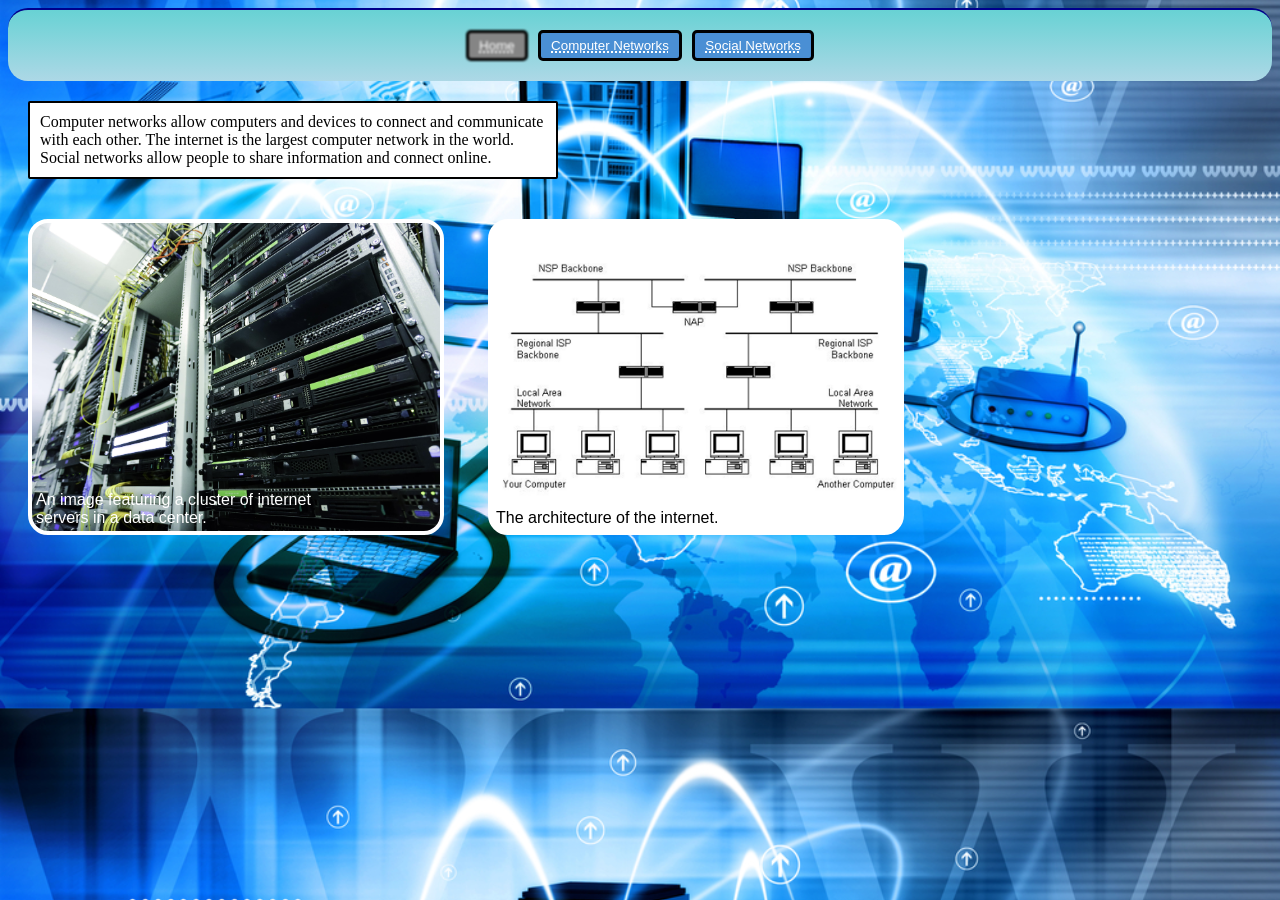
<file: index.html>
<!doctype HTML>
<html>
	<head>
		<title>Computer Networks & Social Networks</title>
		<base href="./"/>
		<link rel="stylesheet" href="/index.css"/> 
	</head>
	<body>
		<div id="header">
			<a style="filter: grayscale(1) blur(1px);" href="/index.html"><button>Home</button></a>
			<a href="/networks.html"><button>Computer Networks</button></a>
			<a href="/social.html"><button>Social Networks</button></a>
		</div>
		<div id="content">
			<p>
				Computer networks allow computers and devices to connect and
communicate with each other. The internet is the largest computer network in the
world. Social networks allow people to share information and connect online.
			</p><br>
			<div class="fakeimg" style="background-image: url(/servers.jpeg);">
				<span>An image featuring a cluster of internet servers in a data center.</span>
			</div>
			<div class="fakeimg" style="background-image: url(/internetarch.png);">
				<span style="color: black;">The architecture of the internet.</span>
			</div>
		</div>
	</body>
</html>
</file>
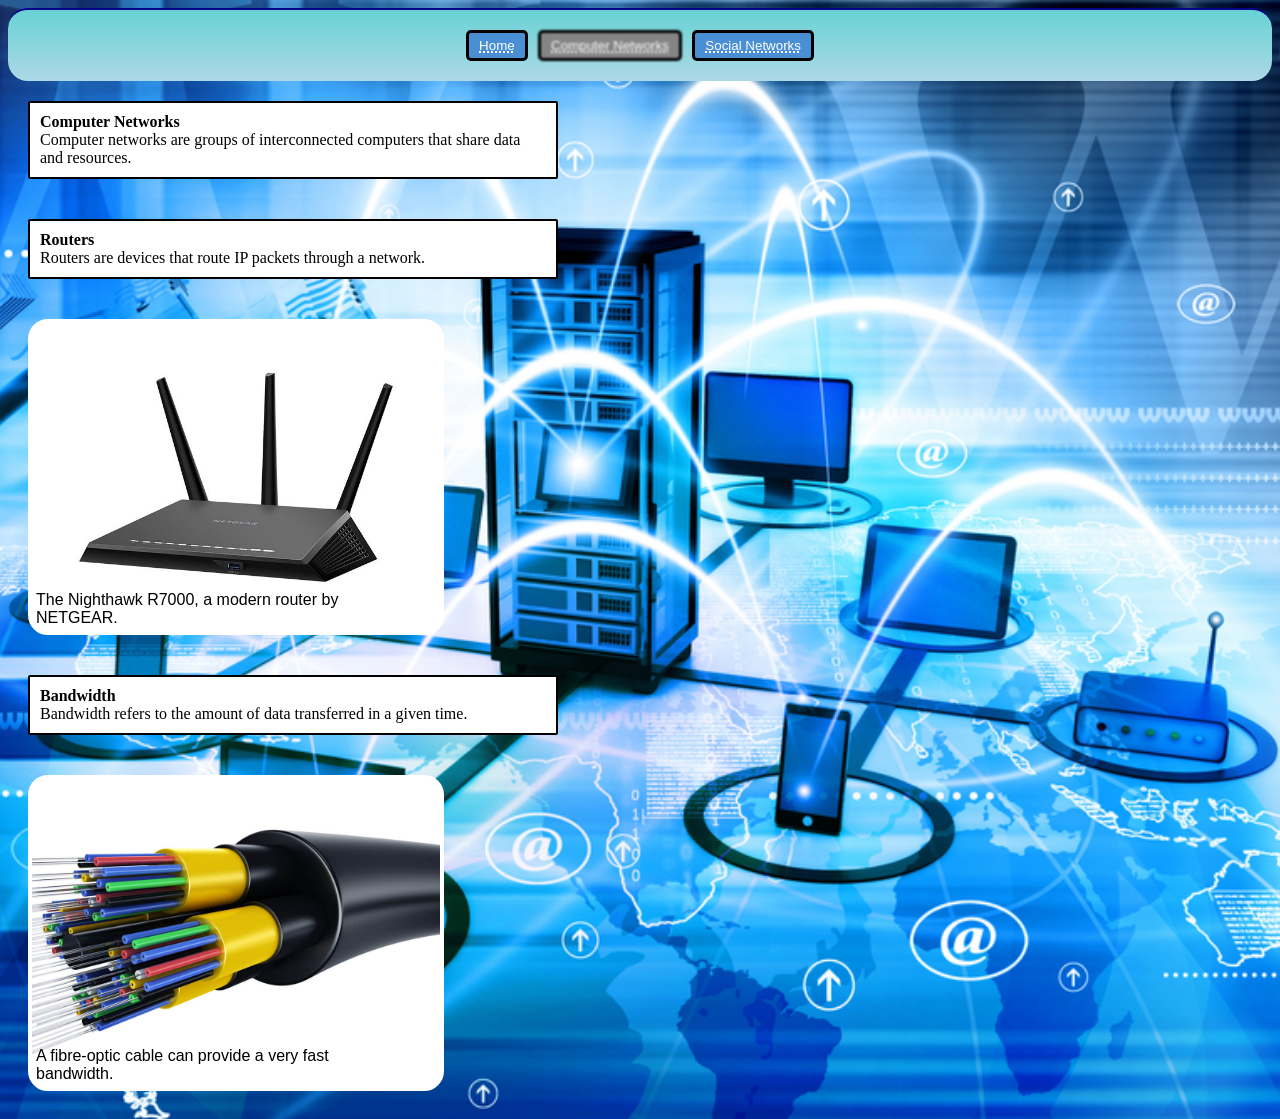
<file: networks.html>
<!doctype HTML>
<html>
	<head>
		<title>Computer Networks</title>
		<base href="./"/>
		<link rel="stylesheet" href="/index.css"/> 
	</head>
	<body>
		<div id="header">
			<a href="/index.html"><button>Home</button></a>
			<a style="filter: grayscale(1) blur(1px);" href="/networks.html"><button>Computer Networks</button></a>
			<a href="/social.html"><button>Social Networks</button></a>
		</div>
		<div id="content">
			<p>
				<b>Computer Networks</b><br>
				Computer networks are groups of interconnected computers that share data and resources.
			</p><br>
			<p>
				<b>Routers</b><br>
				Routers are devices that route IP packets through a network.
			</p><br>
			<div class="fakeimg" style="background-image: url(/netgearrte.jpg);">
				<span style="color: black;">The Nighthawk R7000, a modern router by NETGEAR.</span>
			</div><br>
			<p>
				<b>Bandwidth</b><br>
				Bandwidth refers to the amount of data transferred in a given time. 
			</p><br>
			<div class="fakeimg" style="background-image: url(/bandwidth.jpg);">
				<span style="color: black;">A fibre-optic cable can provide a very fast bandwidth.</span>
			</div><br>
		</div>
	</body>
</html>
</file>
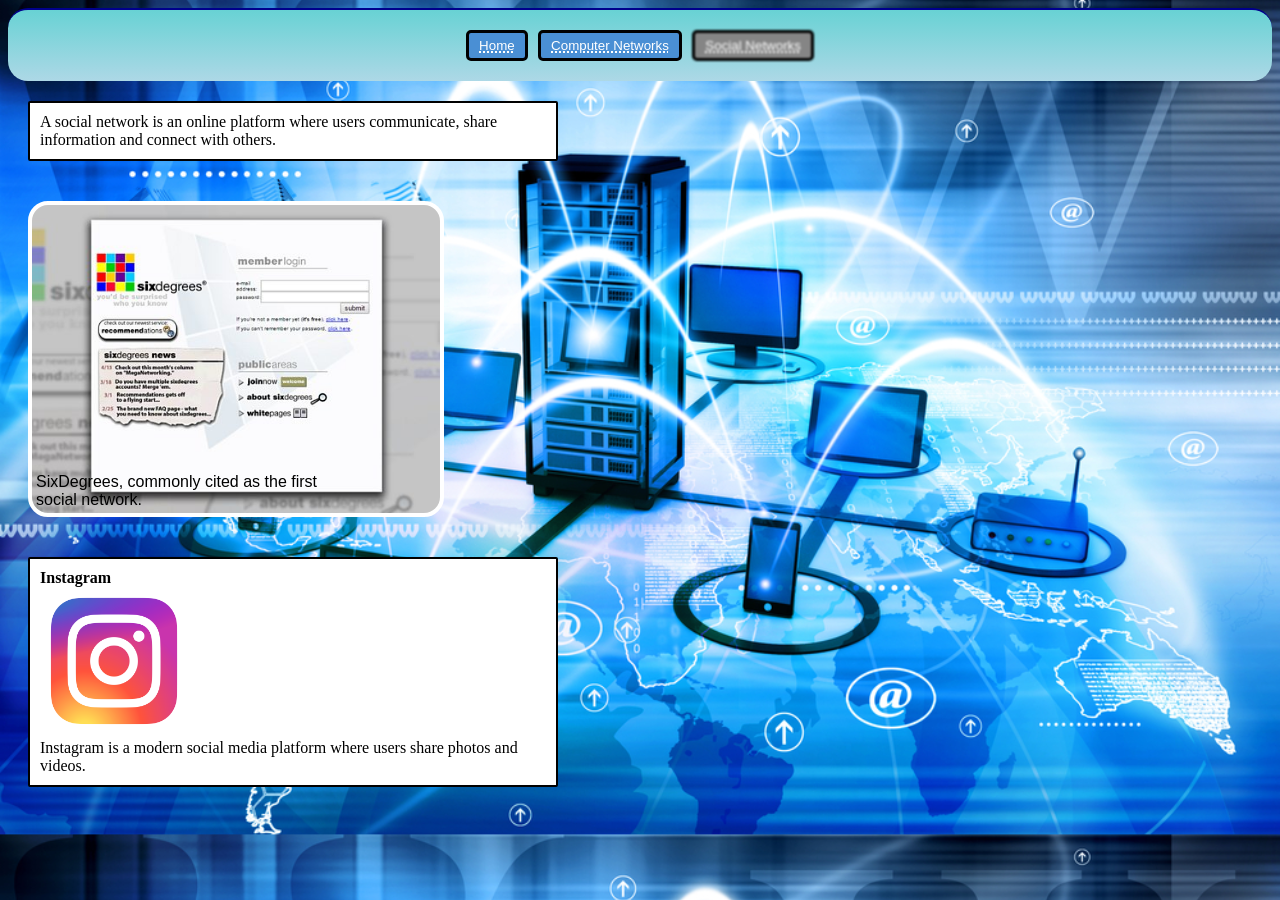
<file: social.html>
<!doctype HTML>
<html>
	<head>
		<title>Social Networks</title>
		<base href="./"/>
		<link rel="stylesheet" href="/index.css"/> 
	</head>
	<body>
		<div id="header">
			<a href="/index.html"><button>Home</button></a>
			<a href="/networks.html"><button>Computer Networks</button></a>
			<a style="filter: grayscale(1) blur(1px);" href="/social.html"><button>Social Networks</button></a>
		</div>
		<div id="content">
			<p>
				A social network is an online platform where users communicate, share information
and connect with others.
			</p><br>
			<div class="fakeimg" style="background-image: url(/sixdeg.jpg);">
				<span style="color: black;">SixDegrees, commonly cited as the first social network.</span>
			</div><br>
			<p>
				<b>Instagram</b><br>
				<img width=128 style="padding: 10px;" src="/insta.png"/><br>
				Instagram is a modern social media platform where users share photos and videos.
			</p><br>
		</div>
	</body>
</html>
</file>
<file: index.css>
body {
	background-image: url(/bg.jpeg);
	background-position: center;
	background-size: cover;
}

p { 
	display: inline-block;
	width: 40%;

	background: white;
	border-top: solid 3px darkgray;
	border: solid 2px black;
	border-radius: 2px;

	padding: 10px;
	margin: 20px;	
}

#header {
	font-family: arial, "Segoe UI";
	border-top: solid 2px darkblue;
	background: linear-gradient(#68d2d4, lightblue);
	border-radius: 20px;

	padding: 20px;
	text-align: center;
}
#header > a > button {
	margin: 0px 3px;
	padding: 5px 10px;

	border: solid 3px black;
	border-radius: 5px;
	background: #4a8fd4;
	color: white;
	text-decoration: underline dotted 2px;

	transform: scale(1);
	transition: transform 0.5s;
}

#header > a > button:hover {
	transform: scale(1.3);

}

#header > a > button:active {
	border: solid 5px black;

	transform: scale(0.9);
	transition: none;
}


/* fake image */
.fakeimg {
	display: inline-flex;

	width: 400px;
	height: 300px;

	border: solid 4px white;
	border-radius: 20px;
	margin: 20px;

	vertical-align: bottom;
	color: white;
	font-family: sans-serif;
	padding: 4px;

	background-position: center;
	background-size: cover;
}
.fakeimg > span {
	align-self: flex-end;
	width: 80%;
}
</file>
